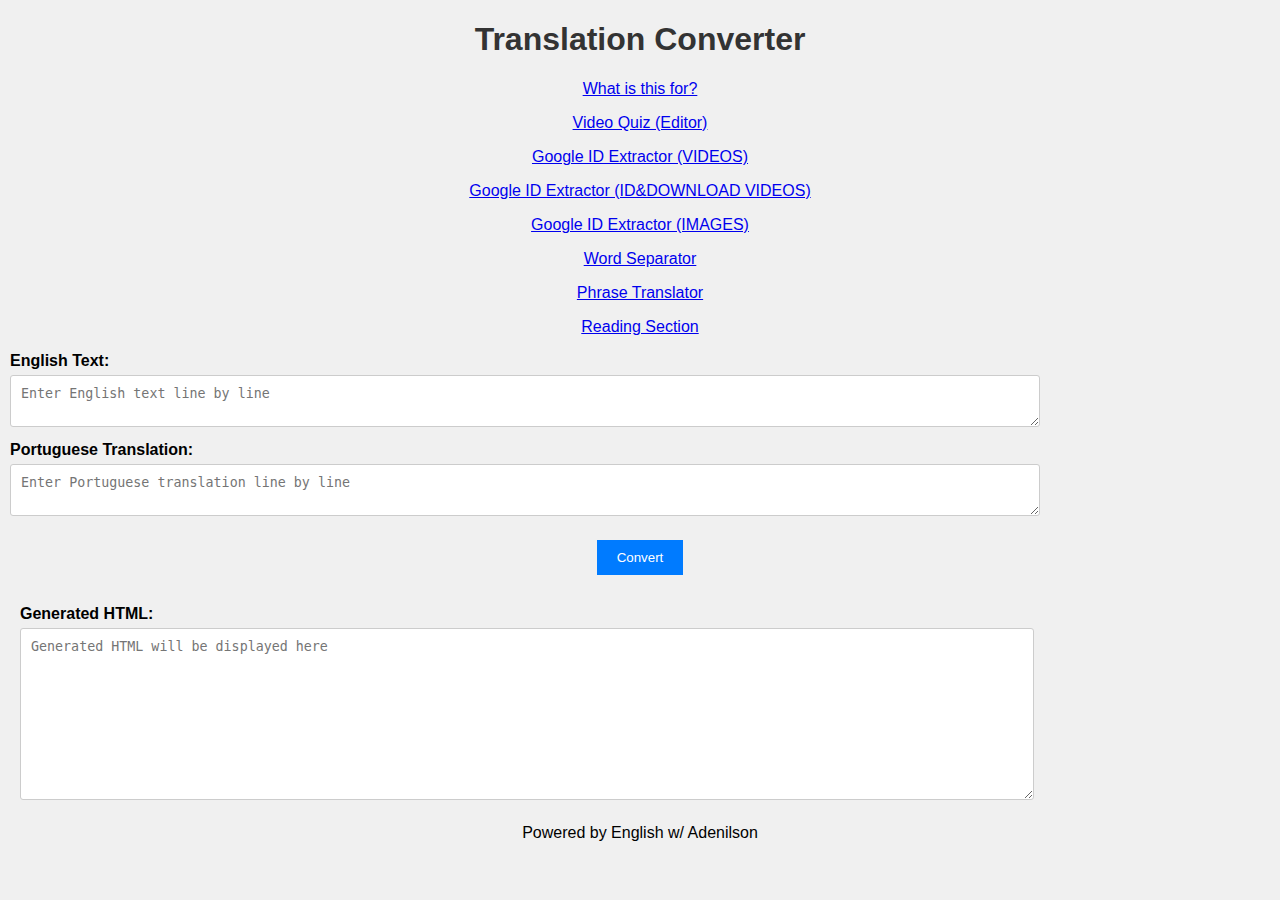
<file: index.html>
<!DOCTYPE html>
<html lang="en">
<head>
    <meta charset="UTF-8">
    <meta name="viewport" content="width=device-width, initial-scale=1.0">
    <title>Translation Converter</title>
    <link rel="stylesheet" href="./style.css">
    <link rel="icon" type="image/x-icon" href="./logo.png">
</head>
<body>
    <h1>Translation Converter</h1>
    <a href="./description.html"><p>What is this for?</p></a>

    <a href="./video-quiz/index.html"><p>Video Quiz (Editor)</p></a>
    <a href="./id-getter-google-driver.html"><p>Google ID Extractor (VIDEOS)</p></a>
    <a href="./id-getter-download-id-version-google.html"><p>Google ID Extractor (ID&DOWNLOAD VIDEOS)</p></a>
    <a href="./id-getter-for-images-google.html"><p>Google ID Extractor (IMAGES)</p></a>
    <a href="./separate-words/split.html"><p>Word Separator</p></a>
    <a href="./vocabulary-builder-stuff/vocab-builder.html"><p>Phrase Translator</p></a>
    <a href="./reading-text-editor.html"><p>Reading Section</p></a>
    <div class="input-container">
        <label for="englishInput">English Text:</label>
        <textarea id="englishInput" placeholder="Enter English text line by line"></textarea>
    </div>
    <div class="input-container">
        <label for="portugueseInput">Portuguese Translation:</label>
        <textarea id="portugueseInput" placeholder="Enter Portuguese translation line by line"></textarea>
    </div>
    <button id="convertButton">Convert</button>
    <div class="output-container">
        <label for="outputTextarea">Generated HTML:</label>
        <textarea id="outputTextarea" rows="10" placeholder="Generated HTML will be displayed here" readonly></textarea>
    </div>


    <footer>Powered by English w/ Adenilson</footer>
    <script src="./script.js"></script>
</body>
</html>
</file>
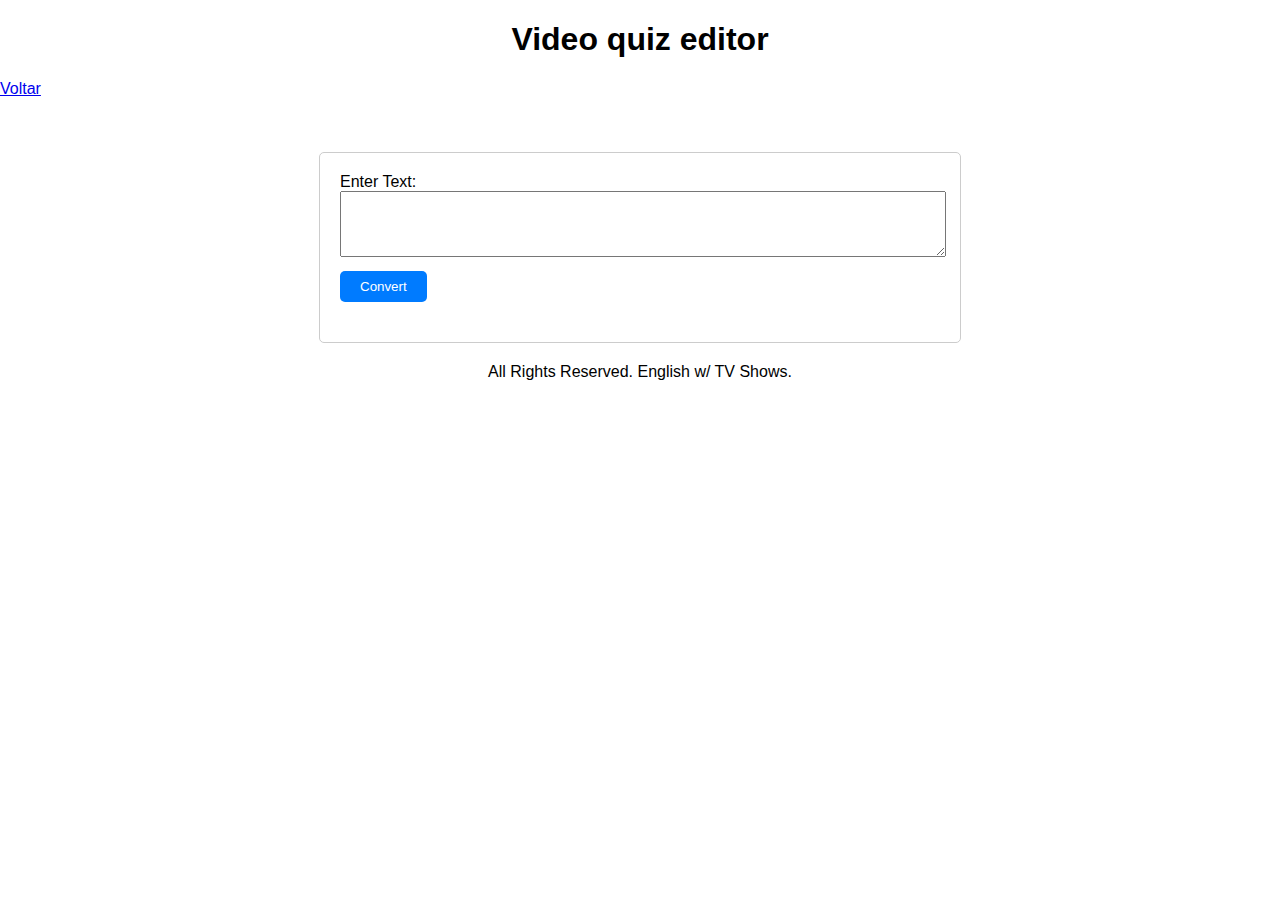
<file: video-quiz/index.html>
<!DOCTYPE html>
<html lang="en">
<head>
<meta charset="UTF-8">
<meta name="viewport" content="width=device-width, initial-scale=1.0">
<title>Vide Quiz - Editor</title>
<link rel="stylesheet" href="styles.css">
</head>
<body>
    <h1 style="text-align: center;">Video quiz editor</h1>
    <p><a href="../index.html">Voltar</a></p><br/>
<div class="container">
    <label for="textInput">Enter Text:</label>
    <textarea id="textInput" rows="4" cols="50"></textarea>
    <button onclick="convertText()">Convert</button>
    <div id="output"></div>
</div>

<footer style="text-align: center;">
    <p>All Rights Reserved. English w/ TV Shows.</p>
</footer>
<script src="script.js"></script>
</body>
</html>
</file>
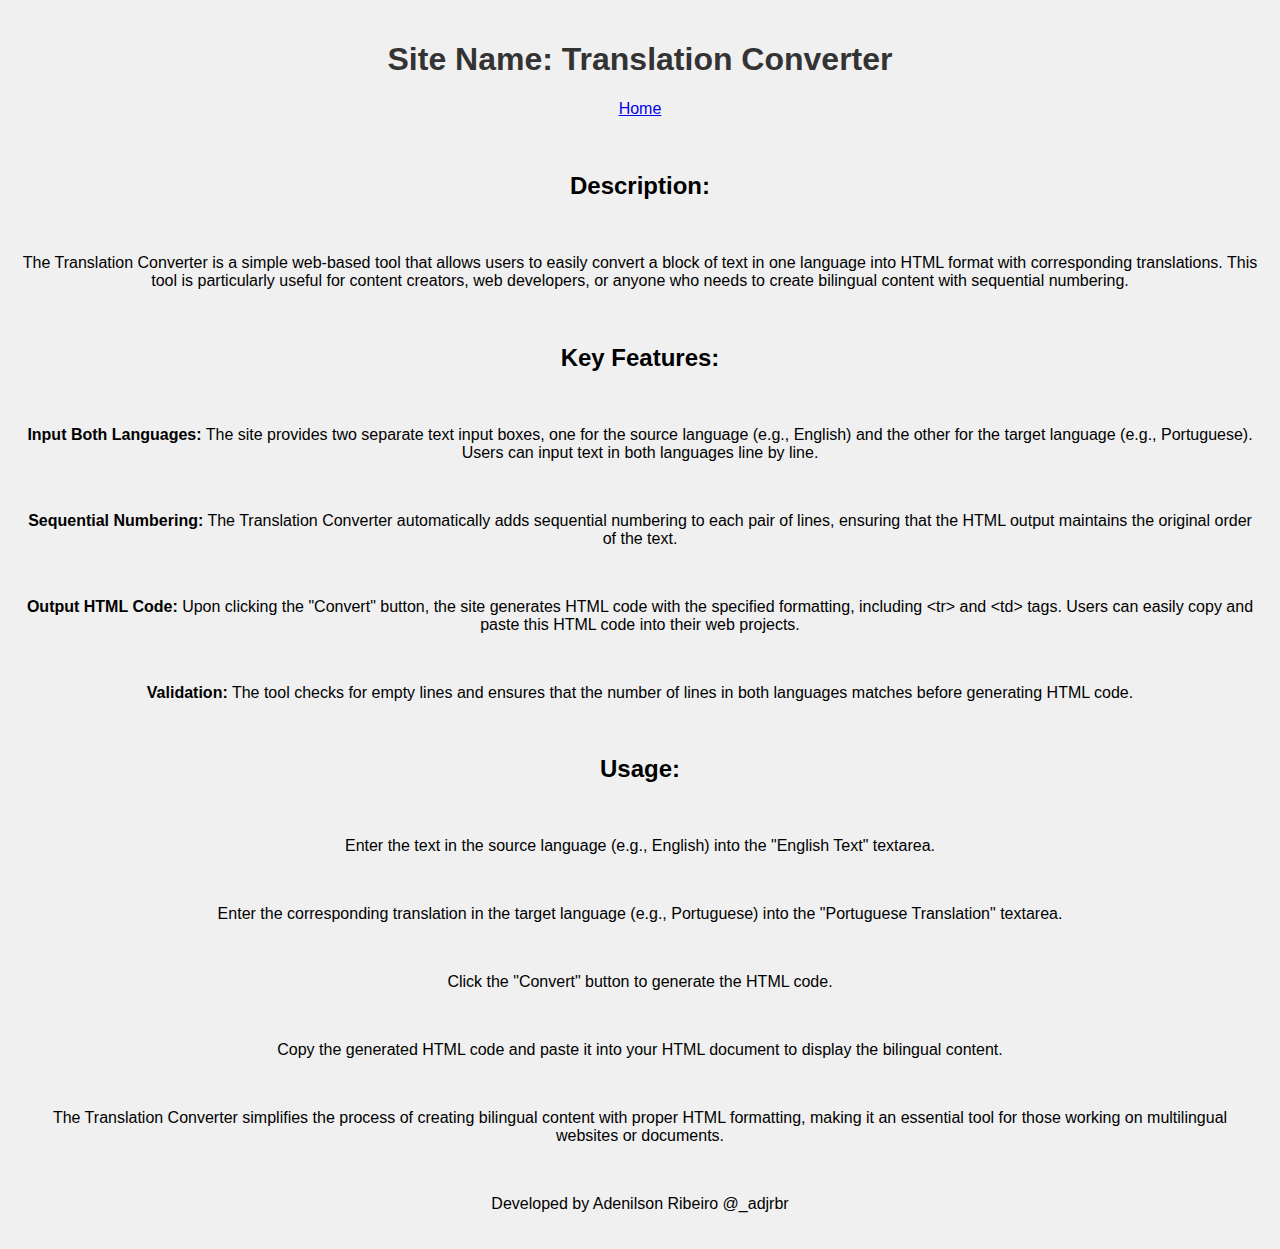
<file: description.html>
<!DOCTYPE html>
<html lang="en">
<head>
    <meta charset="UTF-8">
    <meta name="viewport" content="width=device-width, initial-scale=1.0">
    <title>Description</title>
    <link rel="stylesheet" href="./style.css">
    <link rel="icon" type="image/x-icon" href="./logo.png">
</head>
<body>
    <div class="container">
    <h1 style="text-align: center;"><span><strong>Site Name: Translation Converter</strong></span></h1>
    <a href="./index.html"><p>Home</p></a>

<p>&nbsp;</p>

<h2><strong>Description:</strong></h2>

<p>&nbsp;</p>

<p>The Translation Converter is a simple web-based tool that allows users to easily convert a block of text in one language into HTML format with corresponding translations. This tool is particularly useful for content creators, web developers, or anyone who needs to create bilingual content with sequential numbering.</p>

<p>&nbsp;</p>

<h2><strong>Key Features:</strong></h2>

<p>&nbsp;</p>

<p><strong>Input Both Languages:</strong> The site provides two separate text input boxes, one for the source language (e.g., English) and the other for the target language (e.g., Portuguese). Users can input text in both languages line by line.</p>

<p>&nbsp;</p>

<p><strong>Sequential Numbering:</strong> The Translation Converter automatically adds sequential numbering to each pair of lines, ensuring that the HTML output maintains the original order of the text.</p>

<p>&nbsp;</p>

<p><strong>Output HTML Code:</strong> Upon clicking the &quot;Convert&quot; button, the site generates HTML code with the specified formatting, including &lt;tr&gt; and &lt;td&gt; tags. Users can easily copy and paste this HTML code into their web projects.</p>

<p>&nbsp;</p>

<p><strong>Validation:</strong> The tool checks for empty lines and ensures that the number of lines in both languages matches before generating HTML code.</p>

<p>&nbsp;</p>

<h2><span><strong>Usage:</strong></span></h2>

<p>&nbsp;</p>

<p><span style="font-size:16px">Enter the text in the source language (e.g., English) into the &quot;English Text&quot; textarea.</span></p>

<p>&nbsp;</p>

<p><span style="font-size:16px">Enter the corresponding translation in the target language (e.g., Portuguese) into the &quot;Portuguese Translation&quot; textarea.</span></p>

<p>&nbsp;</p>

<p><span style="font-size:16px">Click the &quot;Convert&quot; button to generate the HTML code.</span></p>

<p>&nbsp;</p>

<p><span style="font-size:16px">Copy the generated HTML code and paste it into your HTML document to display the bilingual content.</span></p>

<p>&nbsp;</p>

<p><span style="font-size:16px">The Translation Converter simplifies the process of creating bilingual content with proper HTML formatting, making it an essential tool for those working on multilingual websites or documents.</span></p>

<p>&nbsp;</p>

<p><span style="font-size:16px">Developed by Adenilson Ribeiro @_adjrbr</span></p>

</div>

</body>
</html>
</file>
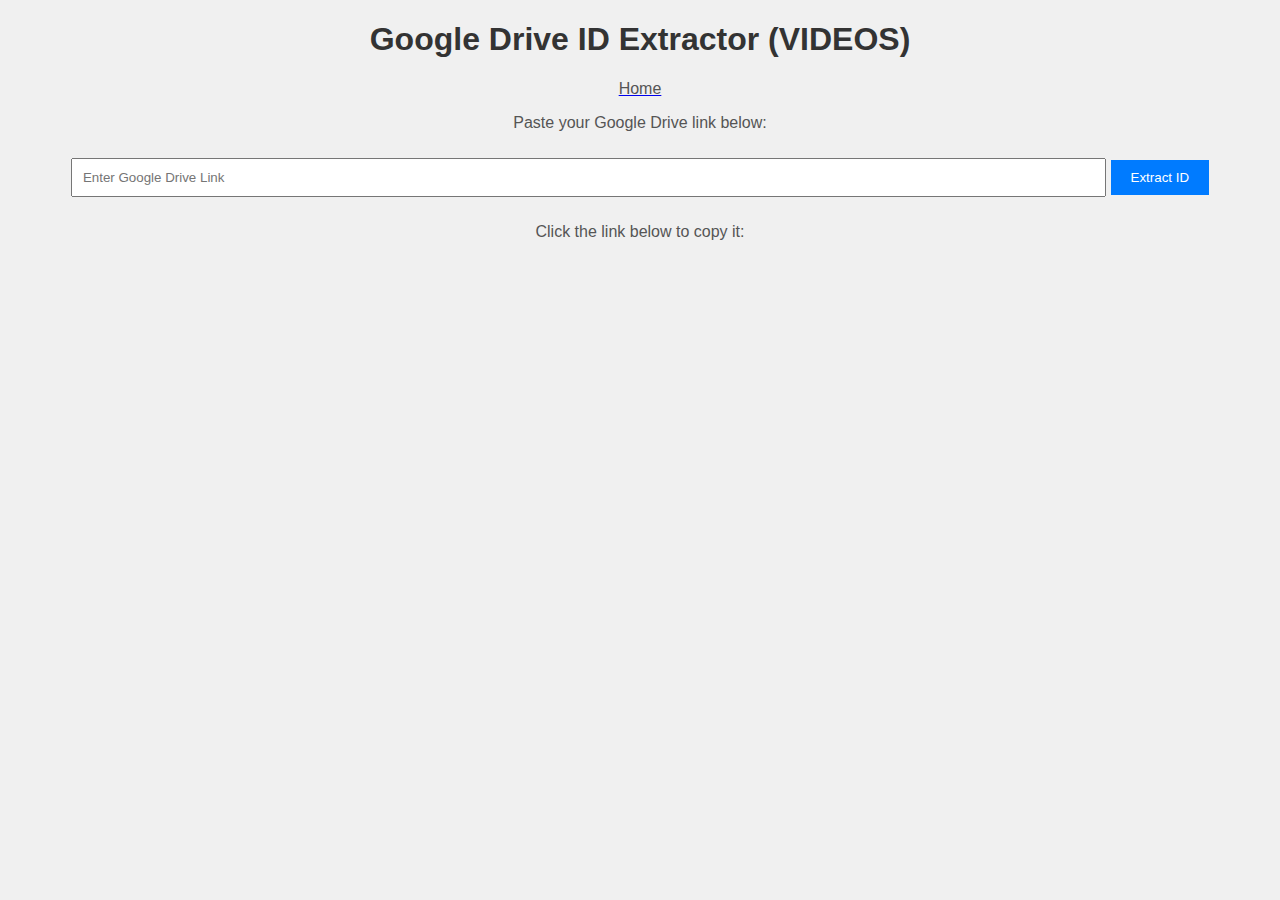
<file: id-getter-download-id-version-google.html>
<!DOCTYPE html>
<html lang="en">
<head>
    <head>
        <meta charset="UTF-8">
        <meta name="viewport" content="width=device-width, initial-scale=1.0">
        <title>Google Drive ID Extractor</title>
        <link rel="icon" type="image/x-icon" href="./logo.png">
    </head>
    <style>
        body {
            font-family: Arial, sans-serif;
            background-color: #f0f0f0;
            text-align: center;
        }

        h1 {
            color: #333;
        }

        p {
            color: #555;
        }

        input[type="text"] {
            width: 80%;
            padding: 10px;
            margin: 10px auto;
        }

        button {
            background-color: #007bff;
            color: #fff;
            border: none;
            padding: 10px 20px;
            cursor: pointer;
            transition: background-color 0.3s;
        }

        button:hover {
            background-color: #0056b3;
        }

        #extractedId {
            font-size: 18px;
            font-weight: bold;
            color: #007bff;
        }
    </style>
</head>
<body>
    <h1>Google Drive ID Extractor (VIDEOS)</h1>
    <a href="./index.html"><p>Home</p></a>


    <p>Paste your Google Drive link below:</p>
    <input type="text" id="driveLink" placeholder="Enter Google Drive Link" onkeydown="checkEnterKey(event)">
    <button onclick="extractId()">Extract ID</button>
    <p>Click the link below to copy it:</p>
    <a id="downloadLink" href="#" onclick="copyToClipboard()"></a>

    <script>
        function checkEnterKey(event) {
            // Check if the Enter key (key code 13) was pressed
            if (event.keyCode === 13) {
                event.preventDefault(); // Prevent the default form submission
                extractId(); // Trigger the "Extract ID" action
            }
        }

        function extractId() {
            // Get the input value
            const driveLink = document.getElementById("driveLink").value;

            // Use regular expressions to extract the ID
            const idMatch = driveLink.match(/\/d\/([A-Za-z0-9_-]+)/);

            if (idMatch && idMatch[1]) {
                // Display the extracted ID as a clickable link
                const downloadLinkElement = document.getElementById("downloadLink");
                downloadLinkElement.textContent = `https://drive.google.com/uc?export=download&id=${idMatch[1]}`;
            } else {
                // Display an error message if the link format is invalid
                const downloadLinkElement = document.getElementById("downloadLink");
                downloadLinkElement.textContent = "Invalid Google Drive link";
            }
        }

        function copyToClipboard() {
            // Get the download link text
            const downloadLinkElement = document.getElementById("downloadLink");
            const linkText = downloadLinkElement.textContent;

            // Create a temporary input element
            const tempInput = document.createElement("input");
            tempInput.value = linkText;
            document.body.appendChild(tempInput);

            // Select the text in the input element
            tempInput.select();
            tempInput.setSelectionRange(0, 99999); // For mobile devices

            // Copy the text to the clipboard
            document.execCommand("copy");

            // Remove the temporary input element
            document.body.removeChild(tempInput);

            // Alert the user that the text has been copied
            alert("Link copied to clipboard: " + linkText);
        }
    </script>
</html>
</file>
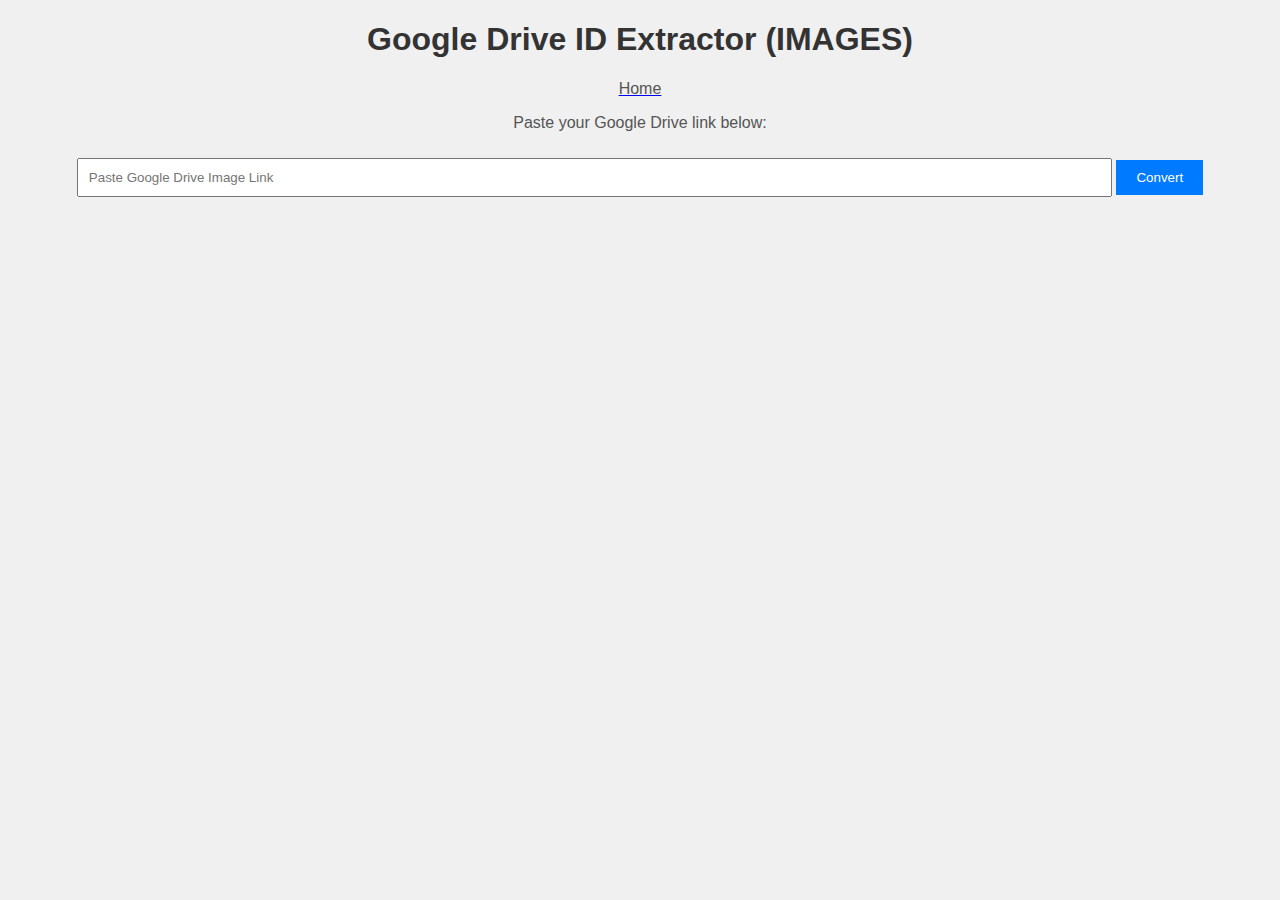
<file: id-getter-for-images-google.html>
<!DOCTYPE html>
<html lang="en">
<head>
    <head>
        <meta charset="UTF-8">
        <meta name="viewport" content="width=device-width, initial-scale=1.0">
        <title>Google Drive ID Extractor</title>
        <link rel="icon" type="image/x-icon" href="./logo.png">
    </head>
    <style>
        body {
            font-family: Arial, sans-serif;
            background-color: #f0f0f0;
            text-align: center;
        }

        h1 {
            color: #333;
        }

        p {
            color: #555;
        }

        input[type="text"] {
            width: 80%;
            padding: 10px;
            margin: 10px auto;
        }

        button {
            background-color: #007bff;
            color: #fff;
            border: none;
            padding: 10px 20px;
            cursor: pointer;
            transition: background-color 0.3s;
        }

        button:hover {
            background-color: #0056b3;
        }

        #extractedId {
            font-size: 18px;
            font-weight: bold;
            color: #007bff;
        }
    </style>
</head>
<body>

    <h1>Google Drive ID Extractor (IMAGES)</h1>
    <a href="./index.html"><p>Home</p></a>


    <p>Paste your Google Drive link below:</p>


    <input type="text" id="driveLink" placeholder="Paste Google Drive Image Link" onkeyup="checkEnterKey(event)">
    <button onclick="extractId()">Convert</button>
    <p id="formattedLink" onclick="copyToClipboard()"></p>

    <script>
        function checkEnterKey(event) {
            // Check if the Enter key (key code 13) was pressed
            if (event.keyCode === 13) {
                event.preventDefault(); // Prevent the default form submission
                extractId(); // Trigger the "Extract ID" action
            }
        }

        function extractId() {
            // Get the input value
            const driveLink = document.getElementById("driveLink").value;

            // Use regular expressions to extract the ID
            const idMatch = driveLink.match(/\/file\/d\/([A-Za-z0-9_-]+)/);

            if (idMatch && idMatch[1]) {
                // Display the formatted link
                const formattedLink = `https://drive.google.com/uc?id=${idMatch[1]}`;
                const formattedLinkElement = document.getElementById("formattedLink");
                formattedLinkElement.textContent = formattedLink;
                formattedLinkElement.style.cursor = "pointer"; // Change cursor to pointer
            } else {
                // Display an error message if the link format is invalid
                const formattedLinkElement = document.getElementById("formattedLink");
                formattedLinkElement.textContent = "Invalid Google Drive link";
                formattedLinkElement.style.cursor = "default"; // Reset cursor style
            }
        }

        function copyToClipboard() {
            // Get the formatted link text
            const formattedLinkElement = document.getElementById("formattedLink");
            const linkText = formattedLinkElement.textContent;

            // Create a temporary input element
            const tempInput = document.createElement("input");
            tempInput.value = linkText;
            document.body.appendChild(tempInput);

            // Select the text in the input element
            tempInput.select();
            tempInput.setSelectionRange(0, 99999); // For mobile devices

            // Copy the text to the clipboard
            document.execCommand("copy");

            // Remove the temporary input element
            document.body.removeChild(tempInput);

            // Alert the user that the text has been copied
            alert("Link copied to clipboard: " + linkText);
        }
    </script>
</body>
</html>
</file>
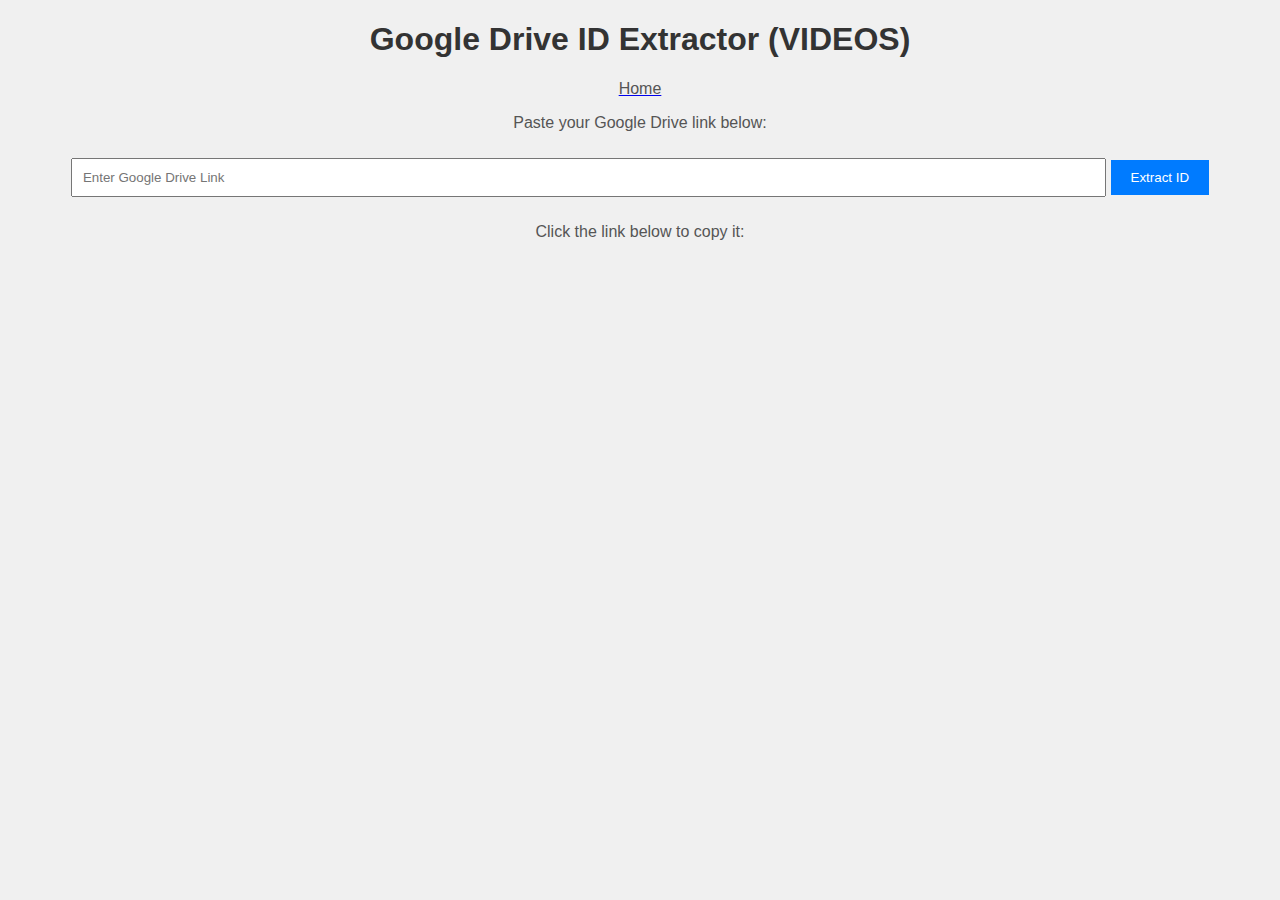
<file: id-getter-google-driver.html>
<!DOCTYPE html>
<html lang="en">
<head>
    <head>
        <meta charset="UTF-8">
        <meta name="viewport" content="width=device-width, initial-scale=1.0">
        <title>Google Drive ID Extractor</title>
        <link rel="icon" type="image/x-icon" href="./logo.png">
    </head>
    <style>
        body {
            font-family: Arial, sans-serif;
            background-color: #f0f0f0;
            text-align: center;
        }

        h1 {
            color: #333;
        }

        p {
            color: #555;
        }

        input[type="text"] {
            width: 80%;
            padding: 10px;
            margin: 10px auto;
        }

        button {
            background-color: #007bff;
            color: #fff;
            border: none;
            padding: 10px 20px;
            cursor: pointer;
            transition: background-color 0.3s;
        }

        button:hover {
            background-color: #0056b3;
        }

        #extractedId {
            font-size: 18px;
            font-weight: bold;
            color: #007bff;
        }
    </style>
</head>
<body>
    <h1>Google Drive ID Extractor (VIDEOS)</h1>
    <a href="./index.html"><p>Home</p></a>


    <p>Paste your Google Drive link below:</p>
    <input type="text" id="driveLink" placeholder="Enter Google Drive Link" onkeydown="checkEnterKey(event)">
    <button onclick="extractId()">Extract ID</button>
    <p>Click the link below to copy it:</p>
    <a id="downloadLink" href="#" onclick="copyToClipboard()"></a>

    <script>
        function checkEnterKey(event) {
            // Check if the Enter key (key code 13) was pressed
            if (event.keyCode === 13) {
                event.preventDefault(); // Prevent the default form submission
                extractId(); // Trigger the "Extract ID" action
            }
        }

        function extractId() {
            // Get the input value
            const driveLink = document.getElementById("driveLink").value;

            // Use regular expressions to extract the ID
            const idMatch = driveLink.match(/\/d\/([A-Za-z0-9_-]+)/);

            if (idMatch && idMatch[1]) {
                // Display the extracted ID as a clickable link
                const downloadLinkElement = document.getElementById("downloadLink");
                downloadLinkElement.textContent = `https://drive.google.com/file/d/${idMatch[1]}/preview`;
            } else {
                // Display an error message if the link format is invalid
                const downloadLinkElement = document.getElementById("downloadLink");
                downloadLinkElement.textContent = "Invalid Google Drive link";
            }
        }

        function copyToClipboard() {
            // Get the download link text
            const downloadLinkElement = document.getElementById("downloadLink");
            const linkText = downloadLinkElement.textContent;

            // Create a temporary input element
            const tempInput = document.createElement("input");
            tempInput.value = linkText;
            document.body.appendChild(tempInput);

            // Select the text in the input element
            tempInput.select();
            tempInput.setSelectionRange(0, 99999); // For mobile devices

            // Copy the text to the clipboard
            document.execCommand("copy");

            // Remove the temporary input element
            document.body.removeChild(tempInput);

            // Alert the user that the text has been copied
            alert("Link copied to clipboard: " + linkText);
        }
    </script>
</html>
</file>
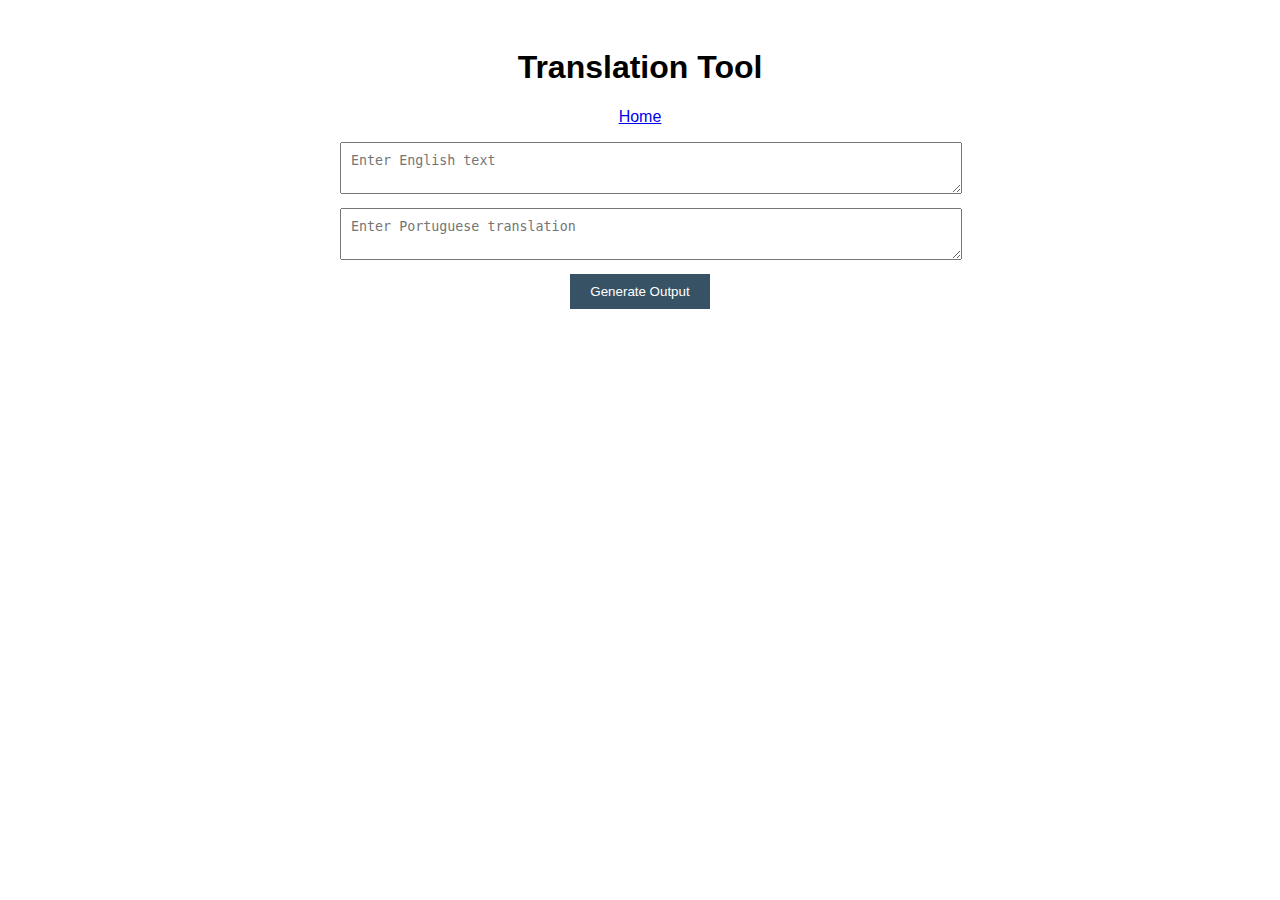
<file: reading-text-editor.html>
<!DOCTYPE html>
<html lang="en">
<head>
    <meta charset="UTF-8">
    <meta name="viewport" content="width=device-width, initial-scale=1.0">
    <title>For the reading section</title>
    <link rel="icon" type="image/x-icon" href="./logo.png">

    <style>
        body {
            font-family: Arial, sans-serif;
        }

        .container {
            max-width: 600px;
            margin: 0 auto;
            padding: 20px;
            text-align: center;
        }

        textarea {
            width: 100%;
            padding: 10px;
            margin-bottom: 10px;
        }

        button {
            background-color: #375265;
            color: white;
            border: none;
            padding: 10px 20px;
            cursor: pointer;
        }

        .output {
            margin-top: 20px;
            text-align: left;
        }
    </style>
</head>
<body>
    <div class="container">
        <h1>Translation Tool</h1>
        <a href="./index.html"><p>Home</p></a>
        
        <textarea id="englishText" placeholder="Enter English text"></textarea>
        <textarea id="translationText" placeholder="Enter Portuguese translation"></textarea>
        <button onclick="generateOutput()">Generate Output</button>
    </div>
    <div class="output">
        <pre id="output"></pre>
    </div>
    <script>
function generateOutput() {
    const englishText = document.getElementById("englishText").value;
    const translationText = document.getElementById("translationText").value;

    if (englishText && translationText) {
        const englishWords = englishText.split(" ");
        const translationWords = translationText.split(" ");

        const words = englishWords.map((word, index) => ({
            word,
            translation: translationWords[index] || ""
        }));

        const output = {
            text: englishText,
            words
        };

        const outputContainer = document.getElementById("output");

        const outputText = `{
    text: "${output.text}", 
    words: [
        ${output.words.map(wordObj => `{ word: "${wordObj.word}", translation: "${wordObj.translation}"}`).join(',\n        ')}
    ]
},`;

        outputContainer.innerText = outputText;
    }
}
    </script>
</body>
</html>
</file>
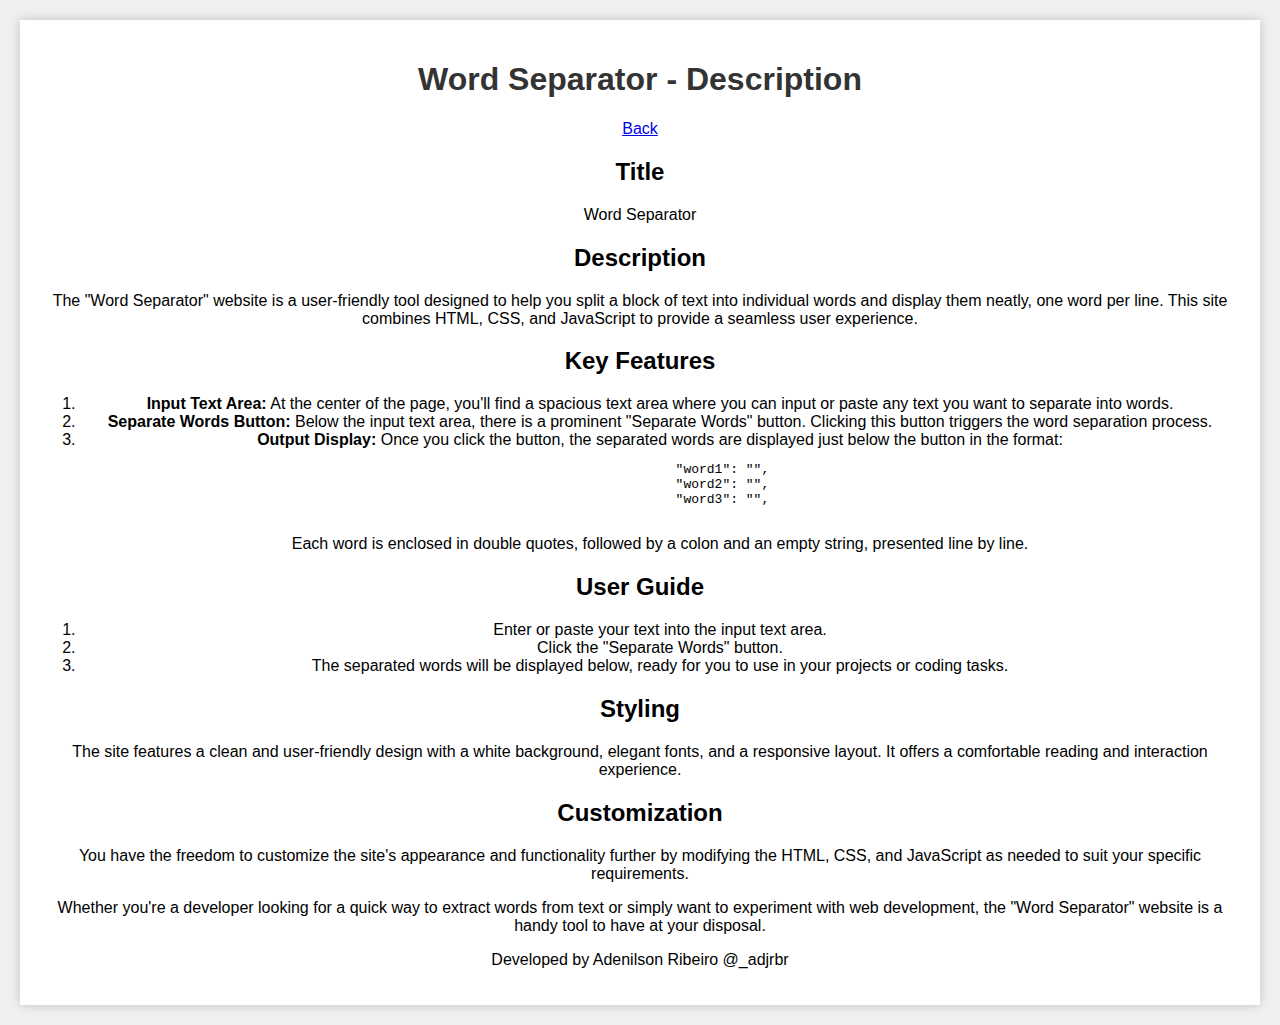
<file: separate-words/description2.html>
<!DOCTYPE html>
<html lang="en">
<head>
    <meta charset="UTF-8">
    <meta name="viewport" content="width=device-width, initial-scale=1.0">
    <title>Description</title>
    <link rel="stylesheet" href="./split.css">
    <link rel="icon" type="image/x-icon" href="../logo.png">
</head>
<body>
    <div class="container">
    

    <h1>Word Separator - Description</h1>
    <a href="./split.html"><p>Back</p></a>
    
    <h2>Title</h2>
    <p>Word Separator</p>

    <h2>Description</h2>
    <p>The "Word Separator" website is a user-friendly tool designed to help you split a block of text into individual words and display them neatly, one word per line. This site combines HTML, CSS, and JavaScript to provide a seamless user experience.</p>

    <h2>Key Features</h2>
    <ol>
        <li>
            <strong>Input Text Area:</strong> At the center of the page, you'll find a spacious text area where you can input or paste any text you want to separate into words.
        </li>
        <li>
            <strong>Separate Words Button:</strong> Below the input text area, there is a prominent "Separate Words" button. Clicking this button triggers the word separation process.
        </li>
        <li>
            <strong>Output Display:</strong> Once you click the button, the separated words are displayed just below the button in the format:
            <pre>
                "word1": "",
                "word2": "",
                "word3": "",
            </pre>
            Each word is enclosed in double quotes, followed by a colon and an empty string, presented line by line.
        </li>
    </ol>

    <h2>User Guide</h2>
    <ol>
        <li>Enter or paste your text into the input text area.</li>
        <li>Click the "Separate Words" button.</li>
        <li>The separated words will be displayed below, ready for you to use in your projects or coding tasks.</li>
    </ol>

    <h2>Styling</h2>
    <p>The site features a clean and user-friendly design with a white background, elegant fonts, and a responsive layout. It offers a comfortable reading and interaction experience.</p>

    <h2>Customization</h2>
    <p>You have the freedom to customize the site's appearance and functionality further by modifying the HTML, CSS, and JavaScript as needed to suit your specific requirements.</p>

    <p>Whether you're a developer looking for a quick way to extract words from text or simply want to experiment with web development, the "Word Separator" website is a handy tool to have at your disposal.</p>


    <p><span style="font-size:16px">Developed by Adenilson Ribeiro @_adjrbr</span></p>
</body>
</html>
</file>
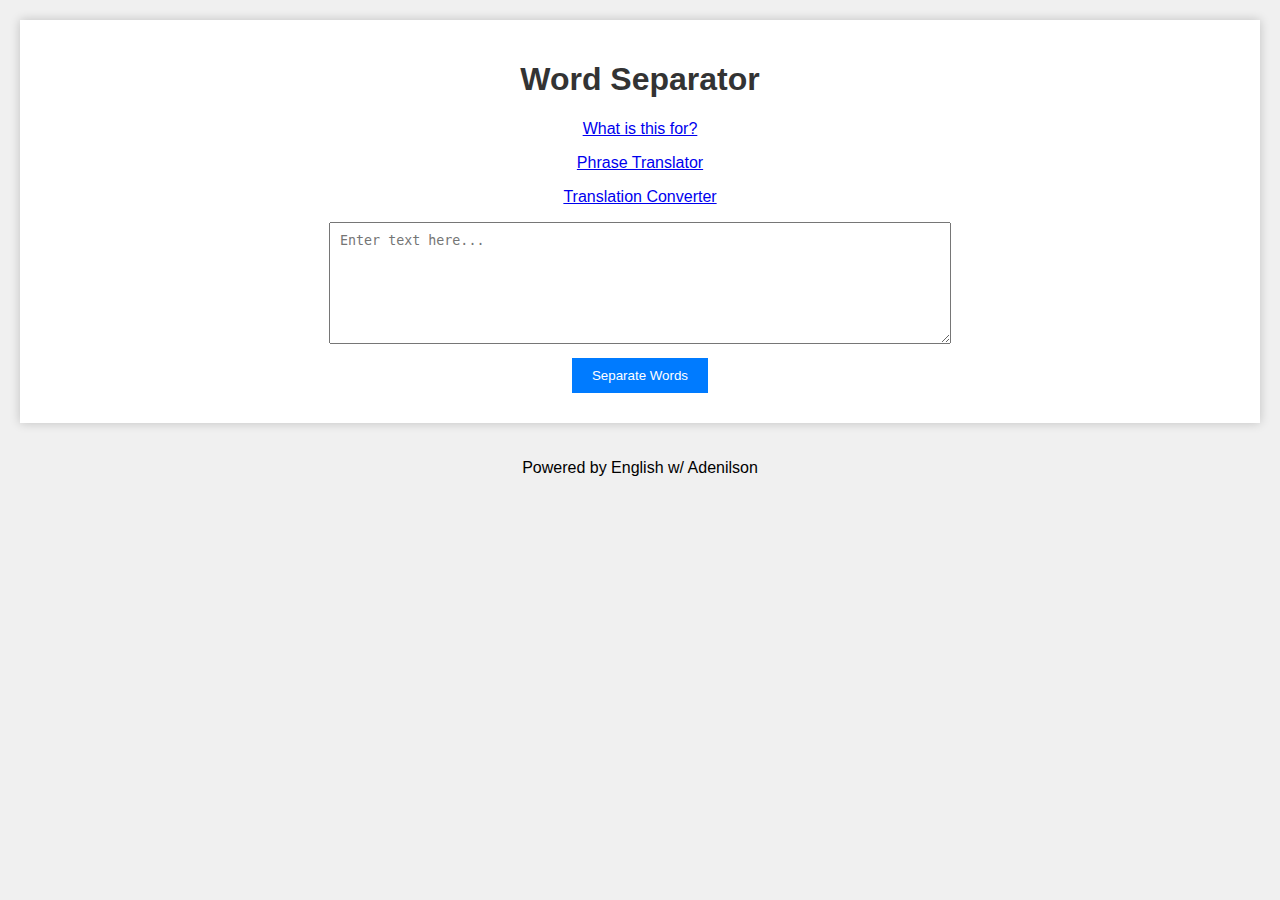
<file: separate-words/split.html>
<!DOCTYPE html>
<html lang="en">
<head>
    <meta charset="UTF-8">
    <meta name="viewport" content="width=device-width, initial-scale=1.0">
    <title>Word Separator</title>
    <link rel="stylesheet" href="./split.css">
    <link rel="icon" type="image/x-icon" href="../logo.png">
</head>
<body>
    <div class="container">
        <h1>Word Separator</h1>
        <a href="./description2.html"><p>What is this for?</p></a>
        <a href="../vocabulary-builder-stuff/vocab-builder.html"><p>Phrase Translator</p></a>
        <a href="../index.html"><p>Translation Converter</p></a>

        <textarea id="inputText" placeholder="Enter text here..."></textarea>
        <br/>
        <button id="separateButton">Separate Words</button>
        <div id="output"></div>
    </div>

    <br/><br/>
    <footer>Powered by English w/ Adenilson</footer>
    <script src="./split.js"></script>
</body>
</html>
</file>
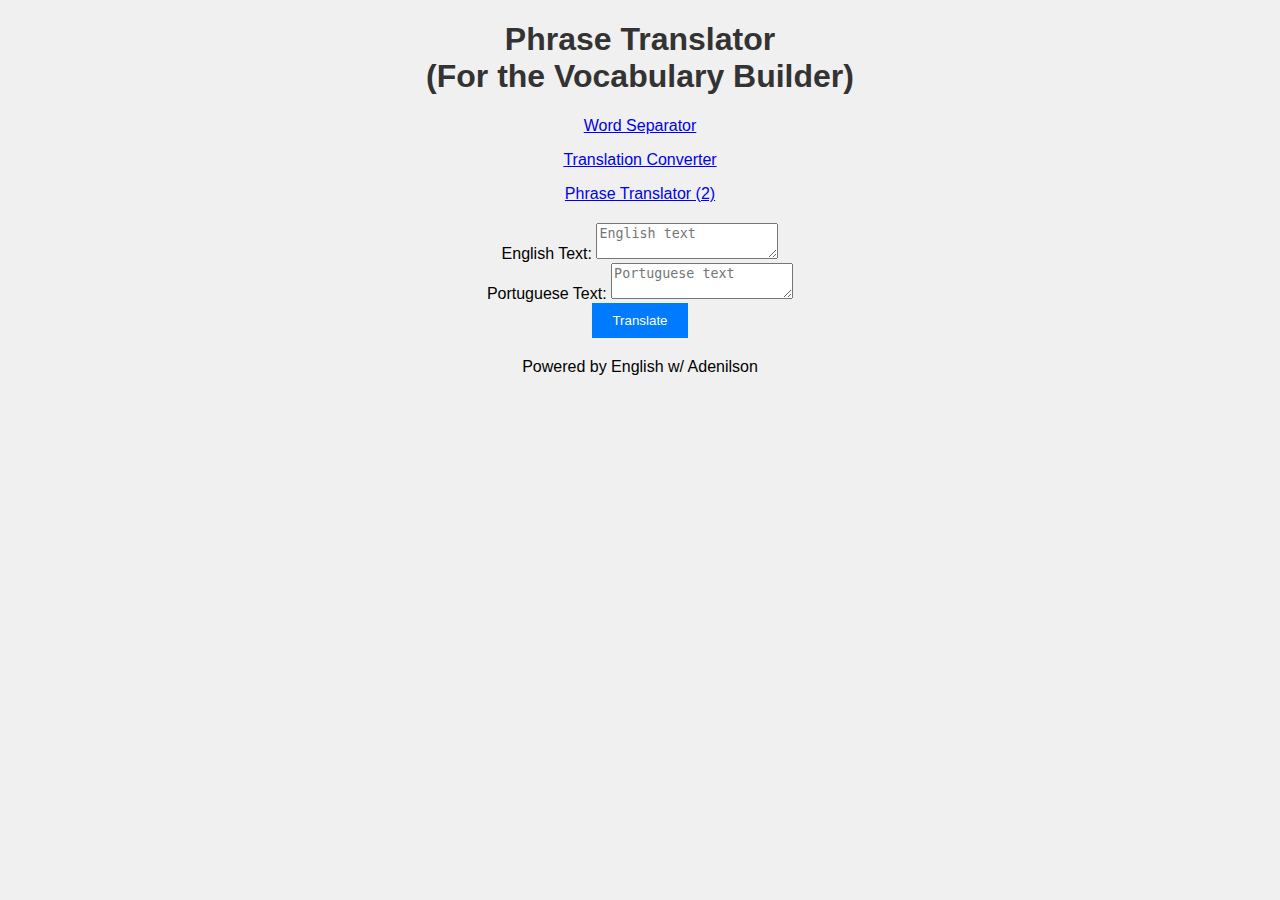
<file: vocabulary-builder-stuff/vocab-builder.html>
<!DOCTYPE html>
<html lang="en">
<head>
    <meta charset="UTF-8">
    <meta name="viewport" content="width=device-width, initial-scale=1.0">
    <title>Phrase Translator</title>
    <link rel="icon" type="image/x-icon" href="../logo.png">
    <link rel="stylesheet" href="./vocab-builder.css">
</head>
<body>
    <h1>Phrase Translator<br/>(For the Vocabulary Builder)</h1>
    <a href="../separate-words/split.html"><p>Word Separator</p></a>
    <a href="../index.html"><p>Translation Converter</p></a>
    <a href="../vocabulary-builder2-stuff/vocab-builder2.html"><p>Phrase Translator (2)</p></a>

    <div id="input-form">
        <div>
            <label for="english-input">English Text:</label>
            <textarea id="english-input" placeholder="English text"></textarea>
        </div>
        <div>
            <label for="portuguese-input">Portuguese Text:</label>
            <textarea id="portuguese-input" placeholder="Portuguese text"></textarea>
        </div>
        <button onclick="translateText()">Translate</button>
    </div>
    <div id="phrase-container">
        <!-- Translated phrases will be displayed here dynamically -->
    </div>


    <footer>Powered by English w/ Adenilson</footer>
    <script src="./vocab-builder.js"></script>
</body>
</html>
</file>
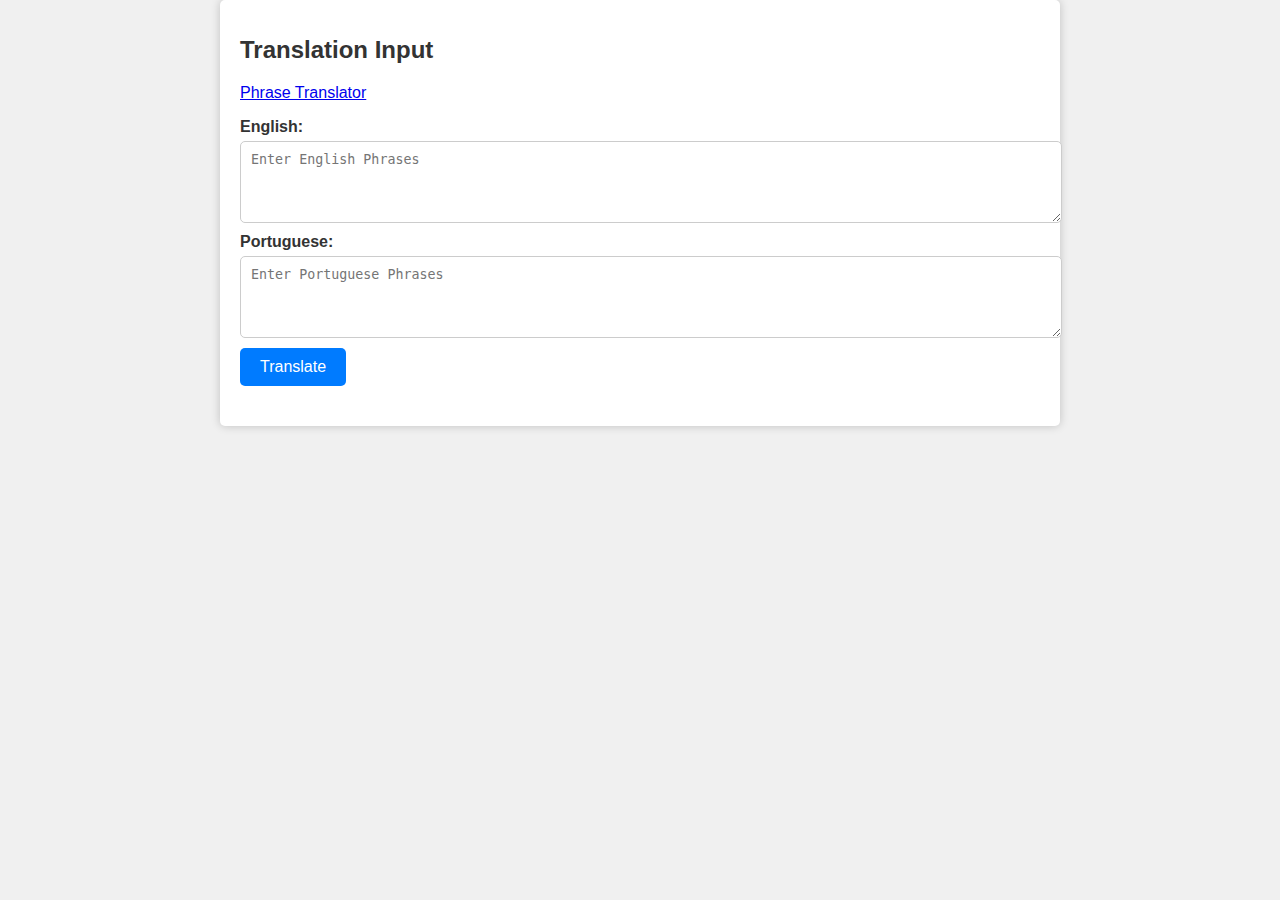
<file: vocabulary-builder2-stuff/vocab-builder2.html>
<!DOCTYPE html>
<html lang="en">
<head>
    <meta charset="UTF-8">
    <meta name="viewport" content="width=device-width, initial-scale=1.0">
    <title>Phrase Translator (2)</title>
    <link rel="icon" type="image/x-icon" href="../logo.png">
    <link rel="stylesheet" href="./vocab-builder2.css">
</head>
<body>
    <div class="container">
        <h1>Translation Input</h1>
        <a href="../vocabulary-builder-stuff/vocab-builder.html"><p>Phrase Translator</p></a>


        <form>
            <label for="english-input">English:</label>
            <textarea id="english-input" rows="4" cols="50" placeholder="Enter English Phrases" required></textarea>
            
            <label for="portuguese-input">Portuguese:</label>
            <textarea id="portuguese-input" rows="4" cols="50" placeholder="Enter Portuguese Phrases" required></textarea>
            
            <button type="button" onclick="translateText()">Translate</button>
        </form>
        
        <div id="phrase-container">
            <!-- Translated phrases will be displayed here -->
        </div>
    </div>

    <script src="./vocab-builder2.js"></script>
</body>
</html>
</file>
<file: style.css>
body {
    font-family: Arial, sans-serif;
    text-align: center;
    background-color: #f0f0f0;
    margin: 0;
    padding: 0;
}

h1 {
    color: #333;
}

.input-container {
    margin: 10px;
    text-align: left;
}

label {
    display: block;
    margin-bottom: 5px;
    font-weight: bold;
}

input[type="text"] {
    width: 80%;
    padding: 5px;
    border: 1px solid #ccc;
    border-radius: 3px;
}

button {
    background-color: #007bff;
    color: white;
    border: none;
    padding: 10px 20px;
    cursor: pointer;
    margin: 10px;
}

button:hover {
    background-color: #0056b3;
}

.output-container {
    margin: 20px;
    text-align: left;
}

textarea {
    width: 80%;
    padding: 10px;
    border: 1px solid #ccc;
    border-radius: 3px;
}

.container {
    padding: 20px;
}
</file>
<file: video-quiz/styles.css>
body {
    font-family: Arial, sans-serif;
    margin: 0;
    padding: 0;
    box-sizing: border-box;
}

.container {
    max-width: 600px;
    margin: 20px auto;
    padding: 20px;
    border: 1px solid #ccc;
    border-radius: 5px;
}

textarea {
    width: 100%;
    margin-bottom: 10px;
}

button {
    padding: 8px 20px;
    background-color: #007bff;
    color: #fff;
    border: none;
    border-radius: 5px;
    cursor: pointer;
}

button:hover {
    background-color: #0056b3;
}

#output {
    margin-top: 20px;
    white-space: pre-wrap;
}
</file>
<file: separate-words/split.css>
body {
    font-family: Arial, sans-serif;
    background-color: #f0f0f0;
    text-align: center;
    margin: 0;
    padding: 20px;
}

.container {
    max-width: auto;
    padding: 20px;
    background-color: #ffffff;
    box-shadow: 0 0 10px rgba(0, 0, 0, 0.2);
}

h1 {
    color: #333;
}

textarea {
    width: 100%;
    height: 100px;
    margin-bottom: 10px;
    padding: 10px;
}

button {
    background-color: #007BFF;
    color: #fff;
    border: none;
    padding: 10px 20px;
    cursor: pointer;
}

button:hover {
    background-color: #0056b3;
}

#output {
    margin-top: 10px;
    white-space: pre-line;
}

#inputText {
    width: 600px;
}
</file>
<file: vocabulary-builder-stuff/vocab-builder.css>
body {
    font-family: Arial, sans-serif;
    text-align: center;
    background-color: #f0f0f0;
    margin: 0;
    padding: 0;
}

h1 {
    color: #333;
}

#input-form {
    display: flex;
    flex-direction: column;
    align-items: center;
    margin-top: 20px;
}

input {
    width: 300px;
    padding: 10px;
    margin: 5px;
}

button {
    padding: 10px 20px;
    background-color: #007bff;
    color: #fff;
    border: none;
    cursor: pointer;
}

button:hover {
    background-color: #0056b3;
}

#phrase-container {
    display: flex;
    flex-direction: column;
    align-items: center;
    margin-top: 20px;
}

.phrase {
    background-color: #fff;
    border: 1px solid #ddd;
    border-radius: 5px;
    padding: 10px;
    margin: 10px;
    box-shadow: 0 2px 4px rgba(0, 0, 0, 0.1);
}
</file>
<file: vocabulary-builder2-stuff/vocab-builder2.css>
body {
    font-family: Arial, sans-serif;
    background-color: #f0f0f0;
    margin: 0;
    padding: 0;
}

.container {
    max-width: 800px;
    margin: 0 auto;
    background-color: #fff;
    padding: 20px;
    border-radius: 5px;
    box-shadow: 0 0 10px rgba(0, 0, 0, 0.2);
}

h1 {
    font-size: 24px;
    margin-bottom: 20px;
    color: #333;
}

form {
    display: flex;
    flex-direction: column;
    align-items: flex-start;
    margin-bottom: 20px;
}

label {
    font-weight: bold;
    margin-bottom: 5px;
    color: #333;
}

textarea {
    width: 100%;
    padding: 10px;
    margin-bottom: 10px;
    border: 1px solid #ccc;
    border-radius: 5px;
    resize: vertical;
}

button {
    background-color: #007bff;
    color: #fff;
    padding: 10px 20px;
    border: none;
    cursor: pointer;
    font-size: 16px;
    border-radius: 5px;
}

button:hover {
    background-color: #0056b3;
}

ul {
    list-style-type: none;
    padding: 0;
}

li {
    margin: 10px 0;
}

strong {
    font-weight: bold;
}

.translation {
    font-style: italic;
    color: #555;
}
</file>
